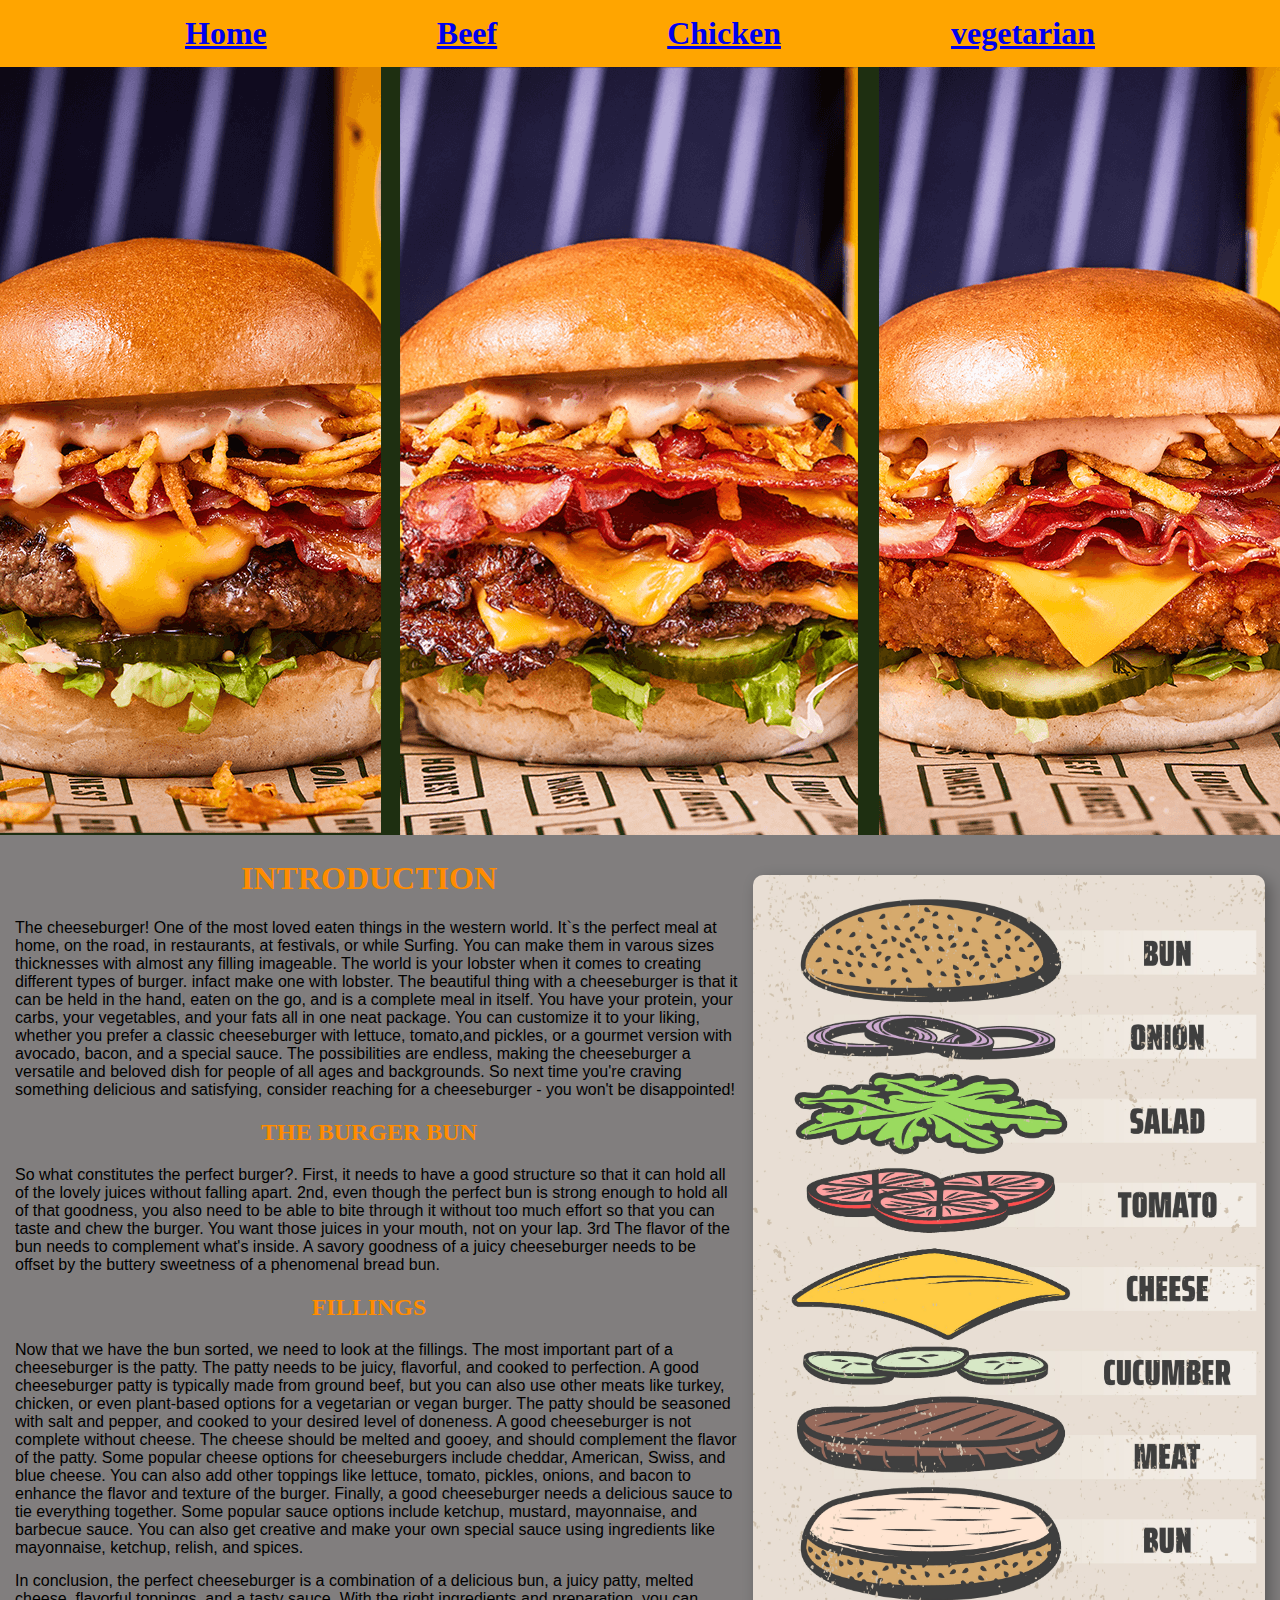
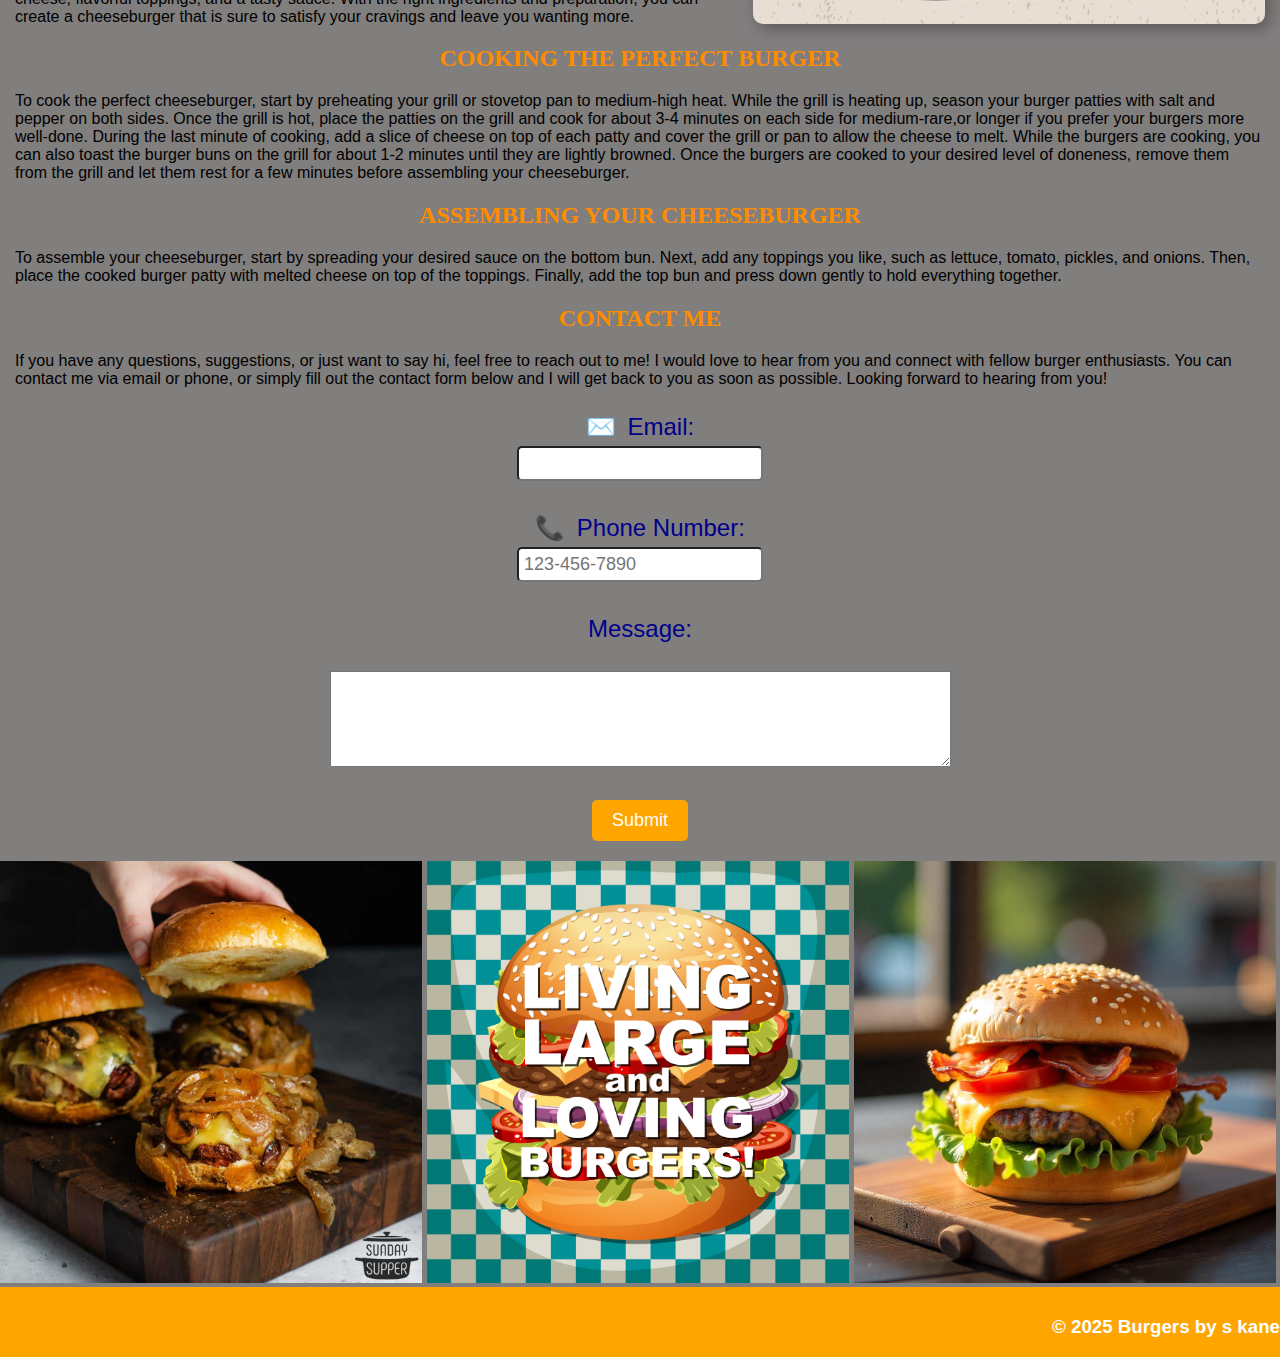
<file: index.html>
<!DOCTYPE html>
<html lang="en">
<head>
    <meta charset="UTF-8">
    <meta name="viewport" content="width=device-width, initial-scale=1.0">
    <link rel="stylesheet" href="./assets/style.css">
    <title>burgers</title>
</head>
<body>
    <header>
        <nav>
            <div>
                <a href="./index.html">Home</a>
                <a href="./beef.html">Beef</a>
                <a href="./chicken.html">Chicken</a>
                <a href="./vegetarian.html">vegetarian</a>
            </div>
            <img src="./assets/burgerbanner.jpeg" alt="burgers" width="100%">
        </nav>
    </header>
    <about>
        <img src="./assets/build-up.jpg " alt="build up" width="40%">
        <h1>introduction</h1>
            <p>The cheeseburger! One of the most loved eaten things in the western world.
            It`s the perfect meal at home, on the road, in restaurants, at festivals,
            or while Surfing. You can make them in varous sizes thicknesses with almost
            any filling imageable. The world is your lobster when it comes to
            creating different types of burger. infact make one with lobster. The beautiful thing with
            a cheeseburger is that it can be held in the hand, eaten on the go, and is a complete 
            meal in itself. You have your protein, your carbs, your vegetables, and your fats all
            in one neat package. You can customize it to your liking, whether you prefer a classic 
            cheeseburger with lettuce, tomato,and pickles, or a gourmet version with avocado, bacon, 
            and a special sauce. The possibilities are endless, making the cheeseburger a versatile 
            and beloved dish for people of all ages and backgrounds. So next time you're craving something
            delicious and satisfying, consider reaching for a cheeseburger - you won't be disappointed!
            </P>
    </about>
    <projects>
        <h2>The burger bun</h2>
            <p>So what constitutes the perfect burger?. First, it needs to have a good structure
            so that it can hold all of the lovely juices without falling apart. 2nd, even
            though the perfect bun is strong enough to hold all of that goodness, you also
            need to be able to bite through it without too much effort so that you can taste
            and chew the burger. You want those juices in your mouth, not on your lap.
            3rd The flavor of the bun needs to complement what's inside. A savory goodness of a juicy
            cheeseburger needs to be offset by the buttery sweetness of a phenomenal bread bun.</p>
        <h2>fillings</h2>
            <p>Now that we have the bun sorted, we need to look at the fillings. The most important
            part of a cheeseburger is the patty. The patty needs to be juicy, flavorful, and cooked to perfection.
            A good cheeseburger patty is typically made from ground beef, but you can also use other meats 
            like turkey, chicken, or even plant-based options for a vegetarian or vegan burger.
            The patty should be seasoned with salt and pepper, and cooked to your desired level of doneness.
            A good cheeseburger is not complete without cheese. The cheese should be melted and gooey,
            and should complement the flavor of the patty. Some popular cheese options for cheeseburgers 
            include cheddar, American, Swiss, and blue cheese. You can also add other toppings like lettuce,
            tomato, pickles, onions, and bacon to enhance the flavor and texture of the burger.
            Finally, a good cheeseburger needs a delicious sauce to tie everything together. Some popular
            sauce options include ketchup, mustard, mayonnaise, and barbecue sauce. You can also get creative
            and make your own special sauce using ingredients like mayonnaise, ketchup, relish, and spices.</p>
            <p>In conclusion, the perfect cheeseburger is a combination of a delicious bun, a juicy patty,
            melted cheese, flavorful toppings, and a tasty sauce. With the right ingredients and preparation,
            you can create a cheeseburger that is sure to satisfy your cravings and leave you wanting more.</p>

        <h2>Cooking the perfect burger</h2>
            <p>To cook the perfect cheeseburger, start by preheating your grill or stovetop pan to medium-high heat.
            While the grill is heating up, season your burger patties with salt and pepper on both sides.
            Once the grill is hot, place the patties on the grill and cook for about 3-4 minutes on each side for 
            medium-rare,or longer if you prefer your burgers more well-done. During the last minute of cooking, 
            add a slice of cheese on top of each patty and cover the grill or pan to allow the cheese to melt.
            While the burgers are cooking, you can also toast the burger buns on the grill for about 1-2 minutes
            until they are lightly browned. Once the burgers are cooked to your desired level of doneness,
            remove them from the grill and let them rest for a few minutes before assembling your cheeseburger.
            </p>
        <h2>Assembling your cheeseburger</h2>
            <p>To assemble your cheeseburger, start by spreading your desired sauce on the bottom bun. Next, add any 
            toppings you like, such as lettuce, tomato, pickles, and onions. Then, place the cooked burger patty 
            with melted cheese on top of the toppings. Finally, add the top bun and press down gently to hold everything 
            together.</p>
    </projects>
    <contact>
        <h2>Contact me</h2>
            <p>If you have any questions, suggestions, or just want to say hi, feel free to reach out to me!
            I would love to hear from you and connect with fellow burger enthusiasts. You can contact me via email or phone,
            or simply fill out the contact form below and I will get back to you as soon as possible. Looking forward to hearing from you!
            </p>
            <form>
                <label for="email">Email:</label>
                <input type="email" id="email" name="email"><br>
                <label for="phone">Phone Number:</label>
                <input type="tel" id="phone" name="phone" pattern="[0-9]{3}-[0-9]{3}-[0-9]{4}" placeholder="123-456-7890"><br>
                <label for="message">Message:</label><br>
                <textarea id="message" name="message" rows="6" cols="75%"></textarea><br>
                <input type="submit" value="Submit">
            
            </form>
    </contact> 
    <picture>
        <img src="./assets/mushroom-swiss.jpg" alt="burger" width="33%">
        <img src="./assets/center-burger.jpg" alt="burger" width="33%">
        <img src="./assets/ai-yum.jpeg" alt="burger" width="33%">
    </picture>
           

</body>    
<footer>
    <h3>
    &copy 2025 Burgers by s kane
    </h3>
</footer>

</html>
</file>
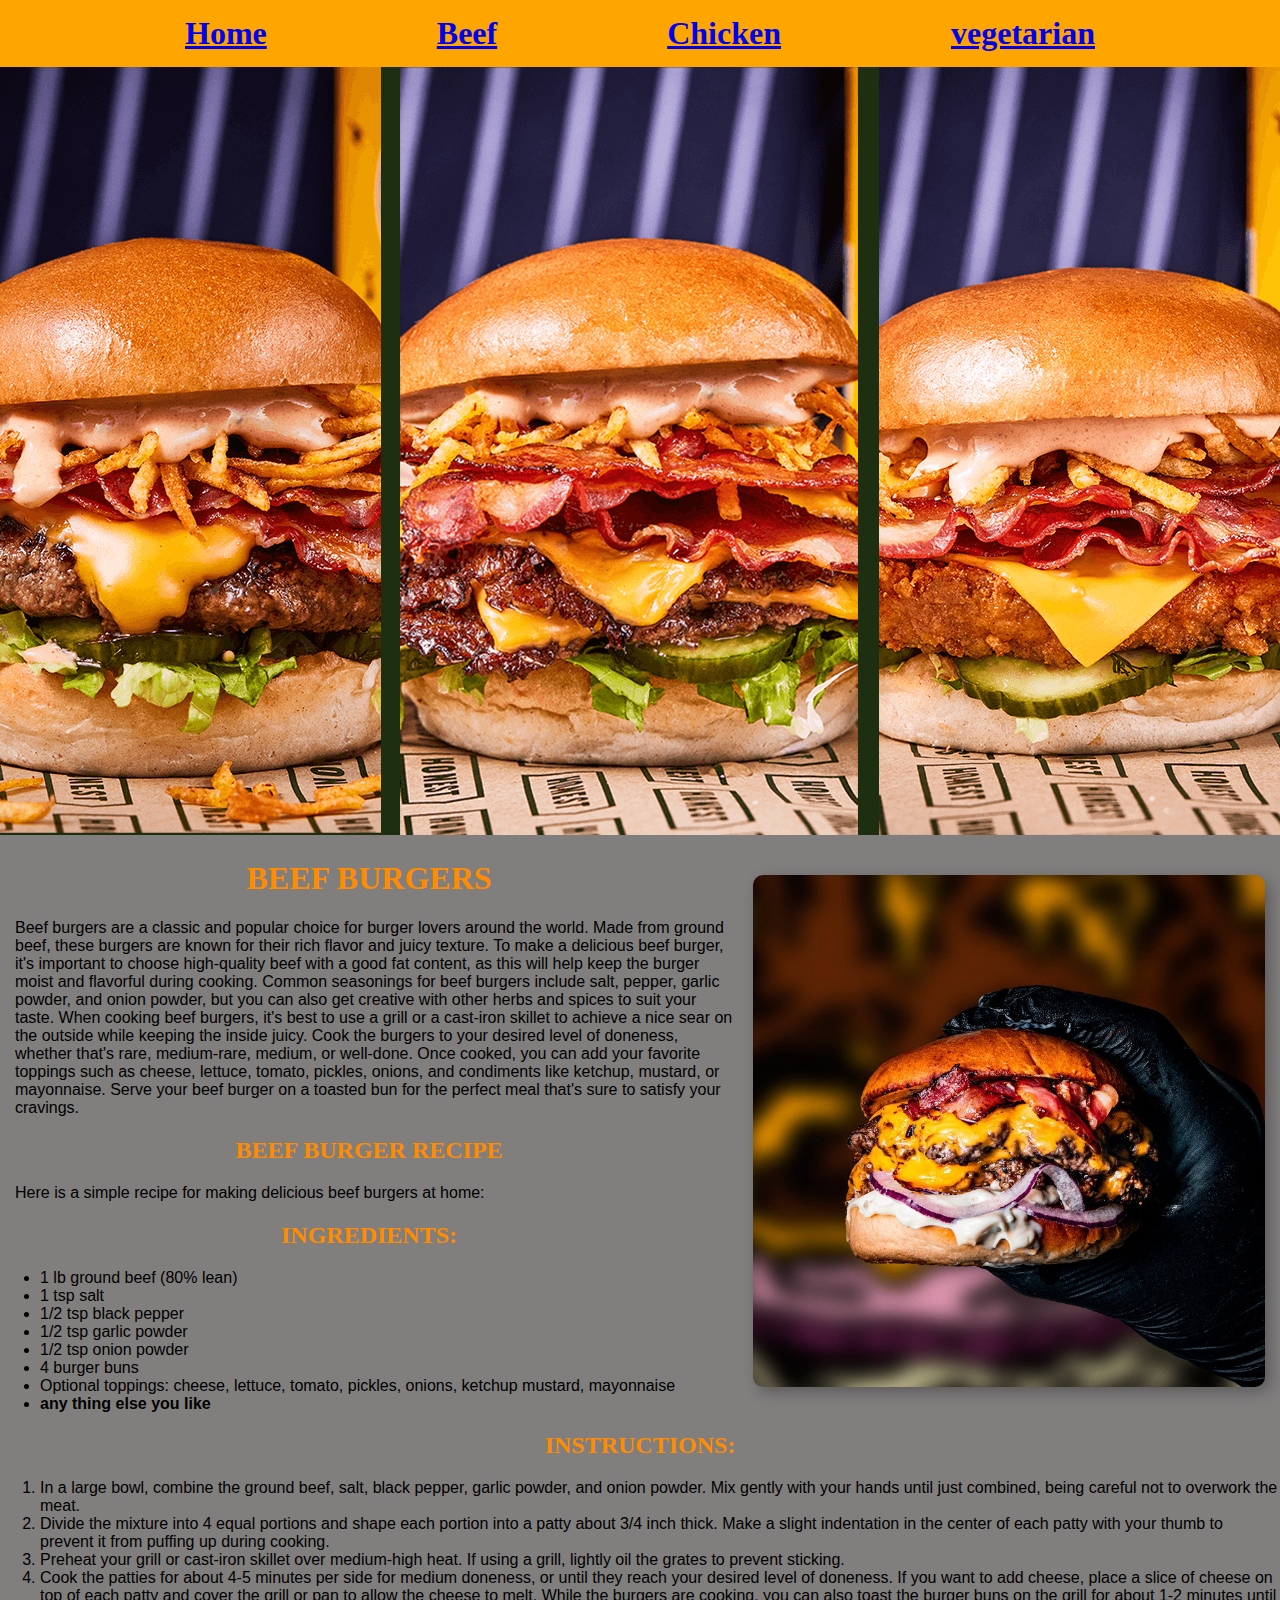
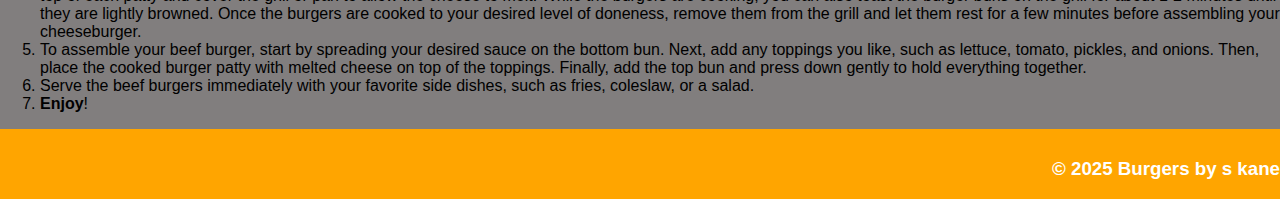
<file: beef.html>
<!DOCTYPE html>
<html lang="en">
<head>
    <meta charset="UTF-8">
    <meta name="viewport" content="width=device-width, initial-scale=1.0">
    <link rel="stylesheet" href="./assets/style.css">
    <title>burgers</title>
</head>
<body>
    <header>
        <nav>
            <div>
                <a href="./index.html">Home</a>
                <a href="./beef.html">Beef</a>
                <a href="./chicken.html">Chicken</a>
                <a href="./vegetarian.html">vegetarian</a>
            </div>
            <img src="./assets/burgerbanner.jpeg" alt="burgers" width="100%">
        </nav>
    </header>
    <about>
        <img src="./assets/beef.jpg " alt="build up" width="40%" >
        <h1>Beef burgers</h1>
            <p>Beef burgers are a classic and popular choice for burger lovers around the world. Made from ground beef, 
            these burgers are known for their rich flavor and juicy texture. To make a delicious beef burger, it's 
            important to choose high-quality beef with a good fat content, as this will help keep the burger moist and 
            flavorful during cooking. Common seasonings for beef burgers include salt, pepper, garlic powder, and onion 
            powder, but you can also get creative with other herbs and spices to suit your taste. When cooking beef burgers, 
            it's best to use a grill or a cast-iron skillet to achieve a nice sear on the outside while keeping the inside 
            juicy. Cook the burgers to your desired level of doneness, whether that's rare, medium-rare, medium, or well-done. 
            Once cooked, you can add your favorite toppings such as cheese, lettuce, tomato, pickles, onions, and condiments 
            like ketchup, mustard, or mayonnaise. Serve your beef burger on a toasted bun for the perfect meal that's sure to 
            satisfy your cravings.
            </p>

        <h2>Beef burger recipe</h2>
            <p>Here is a simple recipe for making delicious beef burgers at home:</p>
        <h2>Ingredients:</h2>
        <ul>
            <li>1 lb ground beef (80% lean)</li>
            <li>1 tsp salt</li>
            <li>1/2 tsp black pepper</li>
            <li>1/2 tsp garlic powder</li>
            <li>1/2 tsp onion powder</li>
            <li>4 burger buns</li>
            <li>Optional toppings: cheese, lettuce, tomato, pickles, onions, ketchup mustard, mayonnaise</li>
            <li><strong>any thing else you like</strong></li>
        </ul>

        <h2>Instructions:</h2>
            <ol> 
                <li>In a large bowl, combine the ground beef, salt, black pepper, garlic powder, and onion powder. Mix 
                    gently with your hands until just combined, being careful not to overwork the meat.</li>
                <li>Divide the mixture into 4 equal portions and shape each portion into a patty about 3/4 inch thick. 
                    Make a slight indentation in the center of each patty with your thumb to prevent it from puffing up during cooking.</li>
                <li>Preheat your grill or cast-iron skillet over medium-high heat. If using a grill, lightly oil the grates to 
                    prevent sticking.</li>
                <li>Cook the patties for about 4-5 minutes per side for medium doneness, or until they reach your desired level of doneness.
                    If you want to add cheese, place a slice of cheese on top of each patty and cover the grill or pan to allow the cheese to melt.
                    While the burgers are cooking, you can also toast the burger buns on the grill for about 1-2 minutes
                    until they are lightly browned. Once the burgers are cooked to your desired level of doneness,
                    remove them from the grill and let them rest for a few minutes before assembling your cheeseburger.</li>
                <li>To assemble your beef burger, start by spreading your desired sauce on the bottom bun. Next, add any 
                    toppings you like, such as lettuce, tomato, pickles, and onions. Then, place the cooked burger patty 
                    with melted cheese on top of the toppings. Finally, add the top bun and press down gently to hold everything 
                    together.</li>
                <li>Serve the beef burgers immediately with your favorite side dishes, such as fries, coleslaw, or a salad.</li>
                <li><strong>Enjoy</strong>!</li>
            </ol>
    </about>
  
    <footer>
        <h3>&copy 2025 Burgers by s kane 
        </h3>
    </footer>
</body> 
</html>
</file>
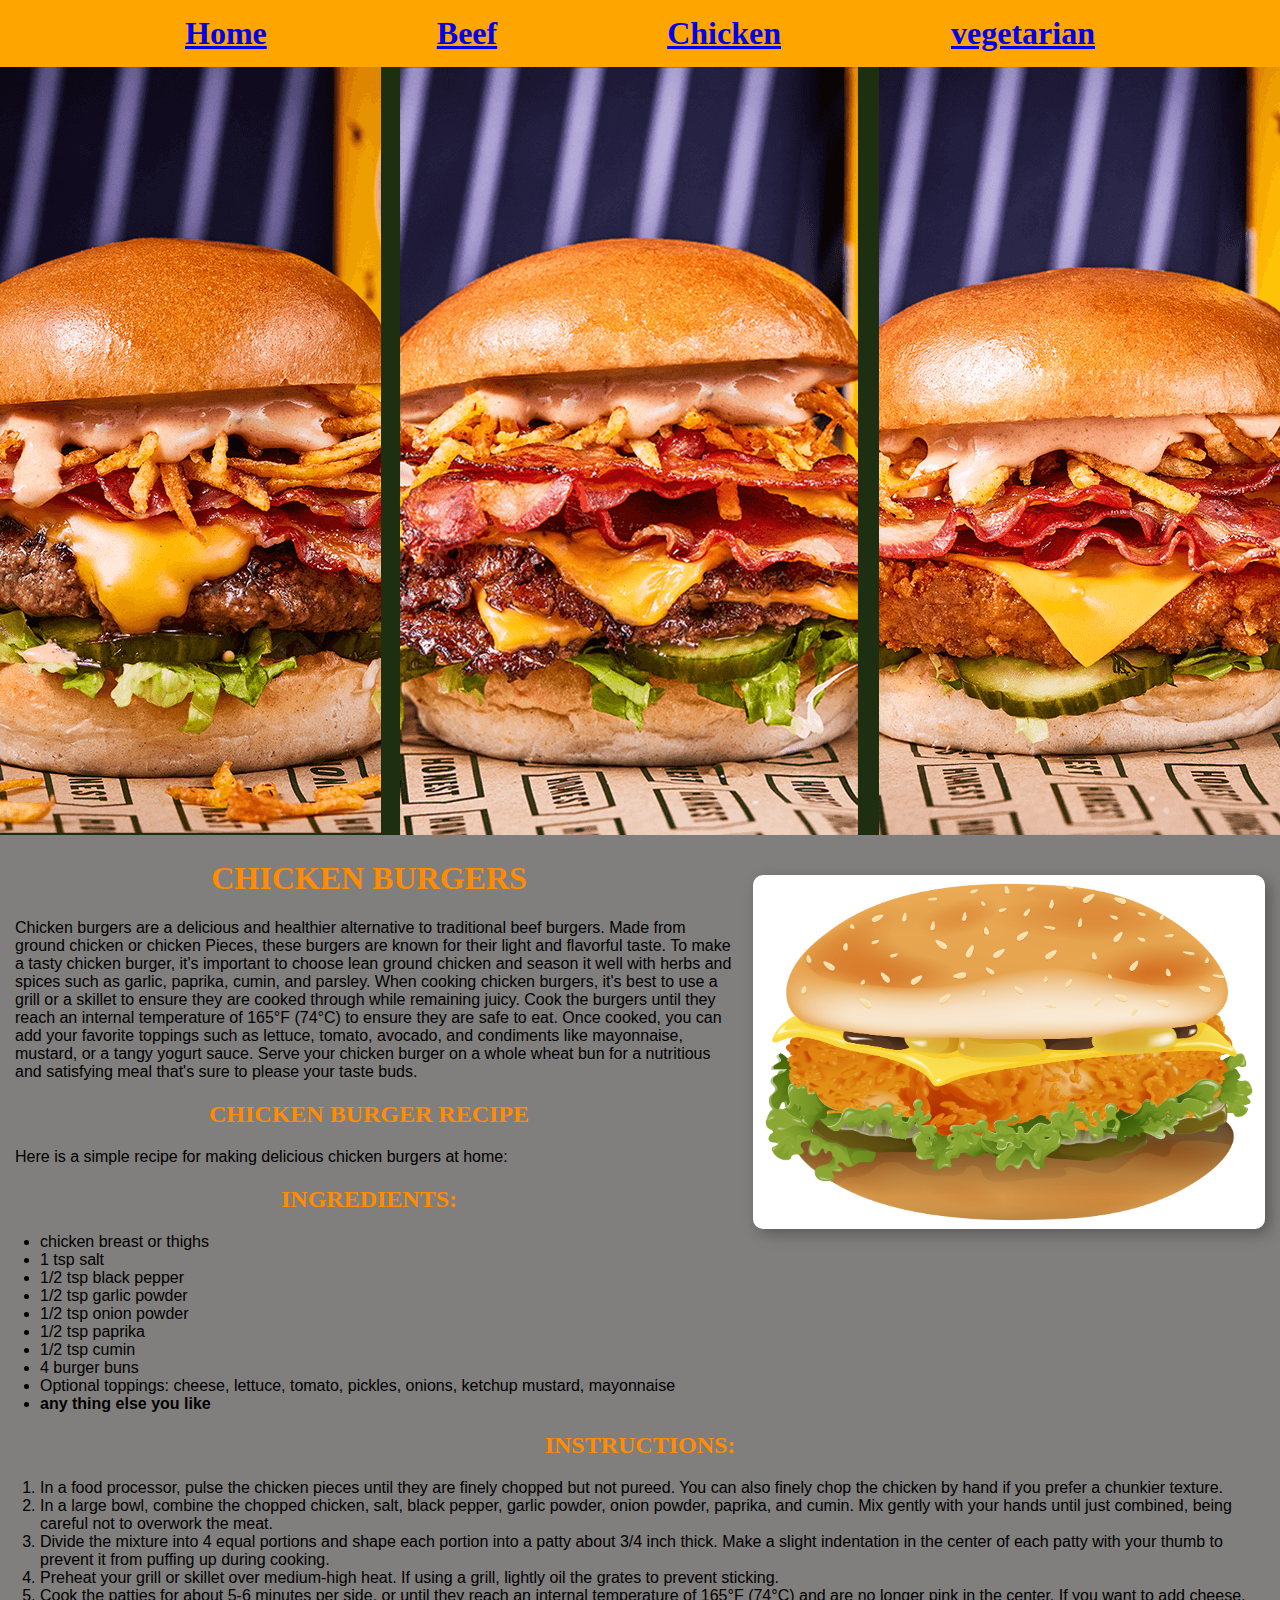
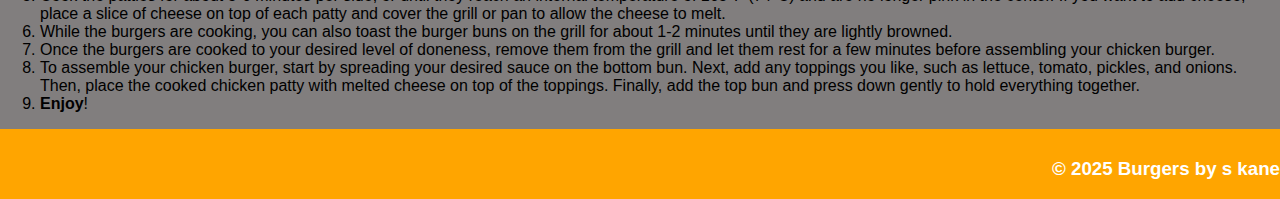
<file: chicken.html>
<!DOCTYPE html>
<html lang="en">
<head>
    <meta charset="UTF-8">
    <meta name="viewport" content="width=device-width, initial-scale=1.0">
    <link rel="stylesheet" href="./assets/style.css">
    <title>burgers</title>
</head>
<body>
    <header>
        <nav>
            <div>
                <a href="./index.html">Home</a>
                <a href="./beef.html">Beef</a>
                <a href="./chicken.html">Chicken</a>
                <a href="./vegetarian.html">vegetarian</a>
            </div>
            <img src="./assets/burgerbanner.jpeg" alt="burgers" width="100%">
        </nav>
    </header>
    <about>
        <img src="./assets/chicken.jpg " alt="build up" width="40%" >
        <h1>Chicken burgers</h1>
            <p>Chicken burgers are a delicious and healthier alternative to traditional beef burgers. Made from ground 
            chicken or chicken Pieces, these burgers are known for their light and flavorful taste. To make a tasty 
            chicken burger, it's important to choose lean ground chicken and season it well with herbs and spices such 
            as garlic, paprika, cumin, and parsley. When cooking chicken burgers, it's best to use a grill or a skillet 
            to ensure they are cooked through while remaining juicy. Cook the burgers until they reach an internal 
            temperature of 165°F (74°C) to ensure they are safe to eat. Once cooked, you can add your favorite toppings 
            such as lettuce, tomato, avocado, and condiments like mayonnaise, mustard, or a tangy yogurt sauce. Serve 
            your chicken burger on a whole wheat bun for a nutritious and satisfying meal that's sure to please your taste buds.
            </p>

        <h2>chicken burger recipe</h2>
            <p>Here is a simple recipe for making delicious chicken burgers at home:</p>
        <h2>Ingredients:</h2>
        <ul>
            <li>chicken breast or thighs</li>
            <li>1 tsp salt</li>
            <li>1/2 tsp black pepper</li>
            <li>1/2 tsp garlic powder</li>
            <li>1/2 tsp onion powder</li>
            <li>1/2 tsp paprika</li>
            <li>1/2 tsp cumin</li>
            <li>4 burger buns</li>
            <li>Optional toppings: cheese, lettuce, tomato, pickles, onions, ketchup mustard, mayonnaise</li>
            <li><strong>any thing else you like</strong></li>
        </ul>

        <h2>Instructions:</h2>
            <ol> 
                <li>In a food processor, pulse the chicken pieces until they are finely chopped but not pureed. 
                    You can also finely chop the chicken by hand if you prefer a chunkier texture.</li>
                <li>In a large bowl, combine the chopped chicken, salt, black pepper, garlic powder, onion powder,
                    paprika, and cumin. Mix gently with your hands until just combined, being careful not to
                    overwork the meat.</li>
                <li>Divide the mixture into 4 equal portions and shape each portion into a patty about 3/4 inch thick.
                    Make a slight indentation in the center of each patty with your thumb to prevent it from puffing up 
                    during cooking.</li>
                <li>Preheat your grill or skillet over medium-high heat. If using a grill, lightly oil the grates to
                    prevent sticking.</li>
                <li>Cook the patties for about 5-6 minutes per side, or until they reach an internal temperature of
                    165°F (74°C) and are no longer pink in the center. If you want to add cheese, place a slice of cheese
                    on top of each patty and cover the grill or pan to allow the cheese to melt.</li>
                <li>While the burgers are cooking, you can also toast the burger buns on the grill for about 1-2 minutes
                    until they are lightly browned.</li>
                <li>Once the burgers are cooked to your desired level of doneness, remove them from the grill and let
                    them rest for a few minutes before assembling your chicken burger.</li> 
                <li>To assemble your chicken burger, start by spreading your desired sauce on the bottom bun. Next, add
                    any toppings you like, such as lettuce, tomato, pickles, and onions. Then, place the cooked chicken
                    patty with melted cheese on top of the toppings. Finally, add the top bun and press down gently to
                    hold everything together.</li>
                <li><strong>Enjoy</strong>!</li>
            </ol>
    </about>
  
    <footer>
        <h3>&copy 2025 Burgers by s kane 
        </h3>
    </footer>
</body> 
</html>
</file>
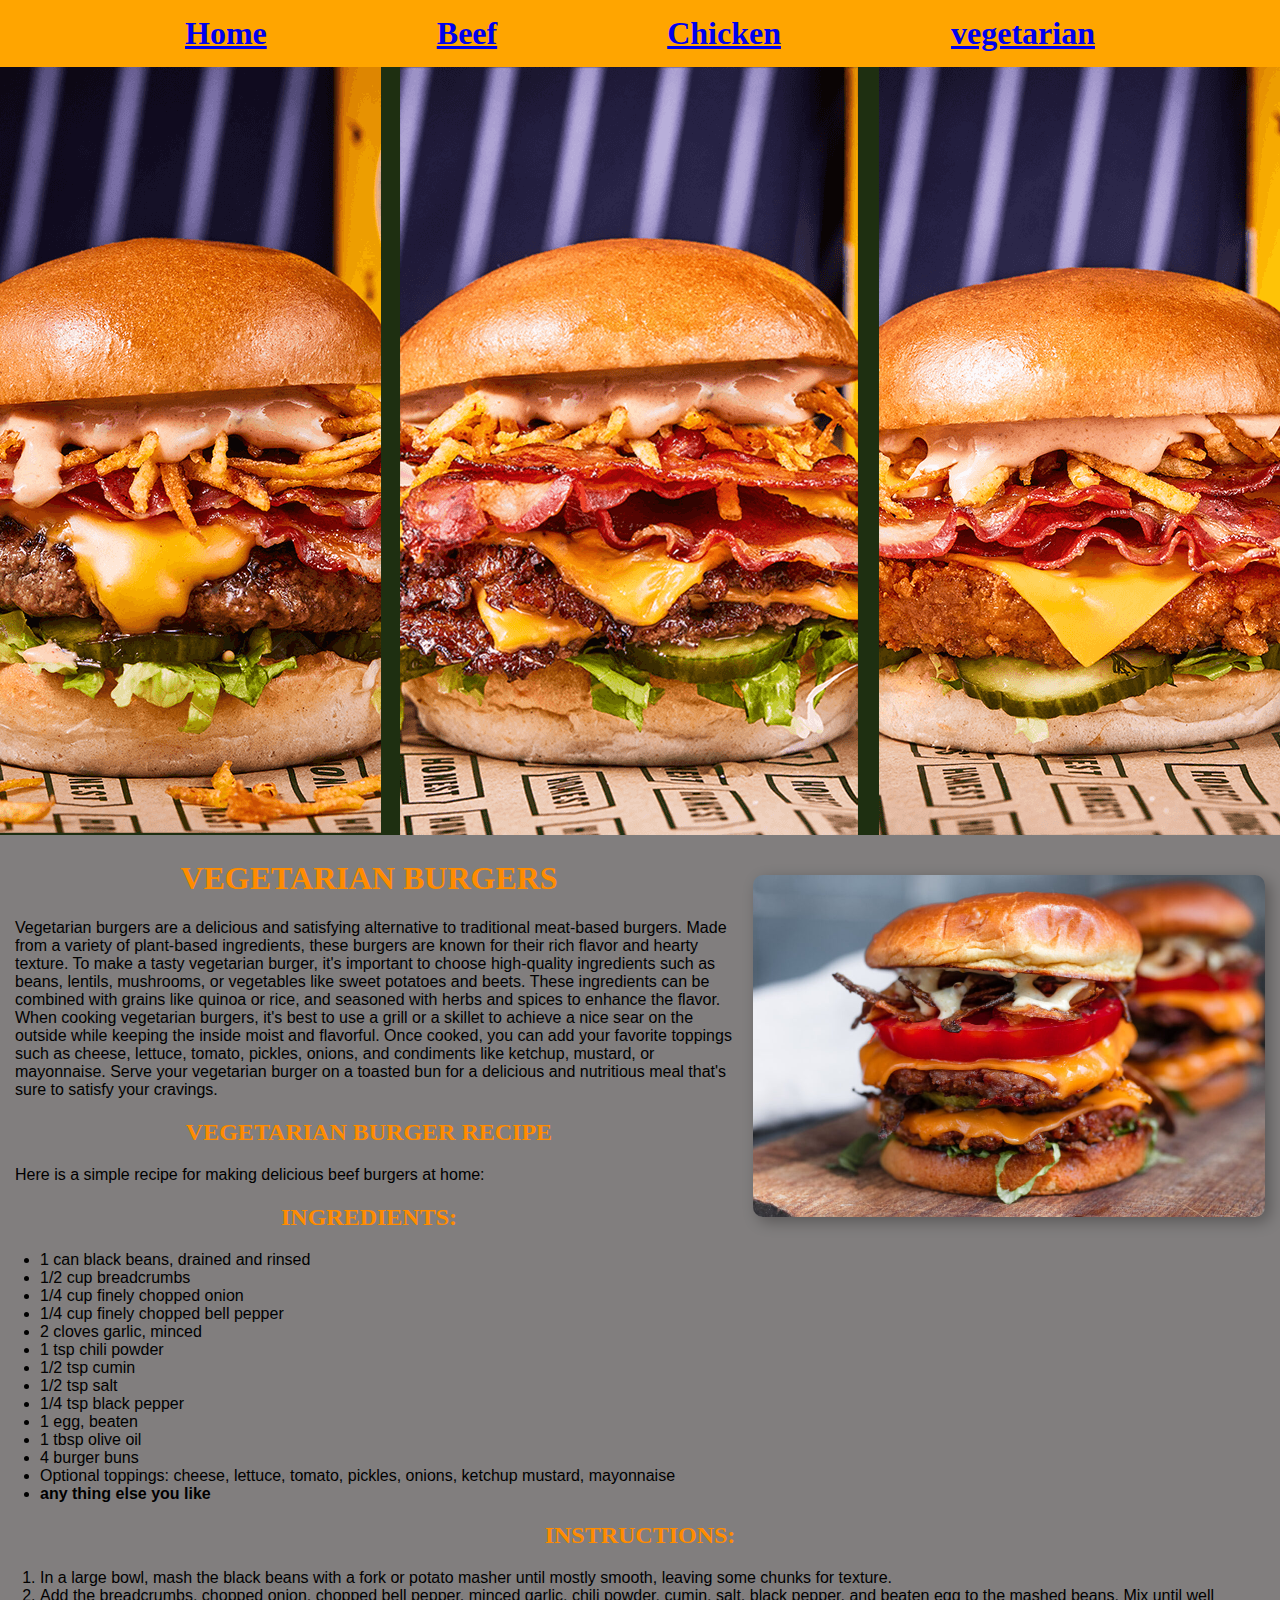
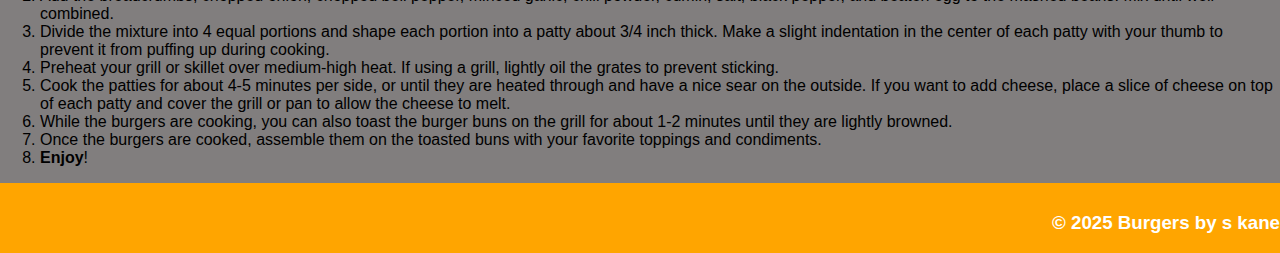
<file: vegetarian.html>
<!DOCTYPE html>
<html lang="en">
<head>
    <meta charset="UTF-8">
    <meta name="viewport" content="width=device-width, initial-scale=1.0">
    <link rel="stylesheet" href="./assets/style.css">
    <title>burgers</title>
</head>
<body>
    <header>
        <nav>
            <div>
                <a href="./index.html">Home</a>
                <a href="./beef.html">Beef</a>
                <a href="./chicken.html">Chicken</a>
                <a href="./vegetarian.html">vegetarian</a>
            </div>
            <img src="./assets/burgerbanner.jpeg" alt="burgers" width="100%">
        </nav>
    </header>
    <about>
        <img src="./assets/vegan.jpg " alt="build up" width="40%" >
        <h1>vegetarian burgers</h1>
            <p>Vegetarian burgers are a delicious and satisfying alternative to traditional meat-based burgers. 
                Made from a variety of plant-based ingredients, these burgers are known for their rich flavor 
                and hearty texture. To make a tasty vegetarian burger, it's important to choose high-quality 
                ingredients such as beans, lentils, mushrooms, or vegetables like sweet potatoes and beets. 
                These ingredients can be combined with grains like quinoa or rice, and seasoned with herbs and 
                spices to enhance the flavor. When cooking vegetarian burgers, it's best to use a grill or a 
                skillet to achieve a nice sear on the outside while keeping the inside moist and flavorful. 
                Once cooked, you can add your favorite toppings such as cheese, lettuce, tomato, pickles, onions, 
                and condiments like ketchup, mustard, or mayonnaise. Serve your vegetarian burger on a toasted bun 
                for a delicious and nutritious meal that's sure to satisfy your cravings.
            </p>

        <h2>Vegetarian burger recipe</h2>
            <p>Here is a simple recipe for making delicious beef burgers at home:</p>
        <h2>Ingredients:</h2>
        <ul>
            <li>1 can black beans, drained and rinsed</li>
            <li>1/2 cup breadcrumbs</li>
            <li>1/4 cup finely chopped onion</li>
            <li>1/4 cup finely chopped bell pepper</li>
            <li>2 cloves garlic, minced</li>
            <li>1 tsp chili powder</li>
            <li>1/2 tsp cumin</li>
            <li>1/2 tsp salt</li>
            <li>1/4 tsp black pepper</li>
            <li>1 egg, beaten</li>
            <li>1 tbsp olive oil</li>
            <li>4 burger buns</li>
            <li>Optional toppings: cheese, lettuce, tomato, pickles, onions, ketchup mustard, mayonnaise</li>
            <li><strong>any thing else you like</strong></li>
        </ul>

        <h2>Instructions:</h2>
            <ol> 
                <li>In a large bowl, mash the black beans with a fork or potato masher until mostly smooth, 
                    leaving some chunks for texture.</li>
                <li>Add the breadcrumbs, chopped onion, chopped bell pepper, minced garlic, chili powder,
                    cumin, salt, black pepper, and beaten egg to the mashed beans. Mix until well combined.</li>
                <li>Divide the mixture into 4 equal portions and shape each portion into a patty about 3/4 inch thick.
                    Make a slight indentation in the center of each patty with your thumb to prevent it from puffing up 
                    during cooking.</li>
                <li>Preheat your grill or skillet over medium-high heat. If using a grill, lightly oil the grates to
                    prevent sticking.</li>
                <li>Cook the patties for about 4-5 minutes per side, or until they are heated through and have a nice 
                    sear on the outside. If you want to add cheese, place a slice of cheese on top of each patty and 
                    cover the grill or pan to allow the cheese to melt.</li>
                <li>While the burgers are cooking, you can also toast the burger buns on the grill for about 1-2 minutes
                    until they are lightly browned.</li>
                <li>Once the burgers are cooked, assemble them on the toasted buns with your favorite toppings and condiments.</li>
                <li><strong>Enjoy</strong>!</li>
            </ol>
    </about>
  
    <footer>
        <h3>&copy 2025 Burgers by s kane 
        </h3>
    </footer>
</body> 
</html>
</file>
<file: assets/style.css>
body {
    font-family: Arial, Helvetica, sans-serif;
    color: rgb(0, 0, 0);
    margin: 0;
    padding: 0;
    box-sizing: border-box;
    background-color:#817e7e;
}
p{
    color:rgb(0, 0, 0);
    margin: 15px;
}

h1,
h2 {
    text-transform:uppercase;
    color:darkorange;
    text-align: center;
    font-family:"western";
}

footer {
    display: flex;
    justify-content: flex-end;
    text-align: center;
    padding-top:  10px;
    margin-right: 15px;
    background-color: orange;
    color: rgb(255, 255, 255);
    width: 100%;
    bottom: 0;
}

nav div{
    font-size: xx-large;
    font-family: cursive;
    display: flex;
    justify-content: space-evenly;
    text-align: center;
    background-color: orange;
    padding: 15px;
    font-weight: bold;
}

form{
    font-size:x-large;
    color: darkblue;
    display: flex;
    flex-direction: column;
    align-items: center;
    margin: 5px;
    padding: 10px;
}

form input{
    margin: 5px;
    padding: 5px;
    font-size: large;
    border-radius: 5px;
}

about img {
    float: right;
    margin: 15px;
    border-radius: 10px;
    box-shadow: 5px 5px 15px rgba(0, 0, 0, 0.3);
}

input[type="submit"] {
    background-color: orange;
    color: white;
    border: none;
    padding: 10px 20px;
    font-size: large;
    border-radius: 5px;
    cursor: pointer;
}

input[type="submit"]:hover {
    background-color: darkgray;
}

label[for="email"]::before {
    content: "✉️ ";
    margin-right: 5px;    
}
label[for="phone"]::before {
    content: "📞 ";
    margin-right: 5px;    
}
</file>
